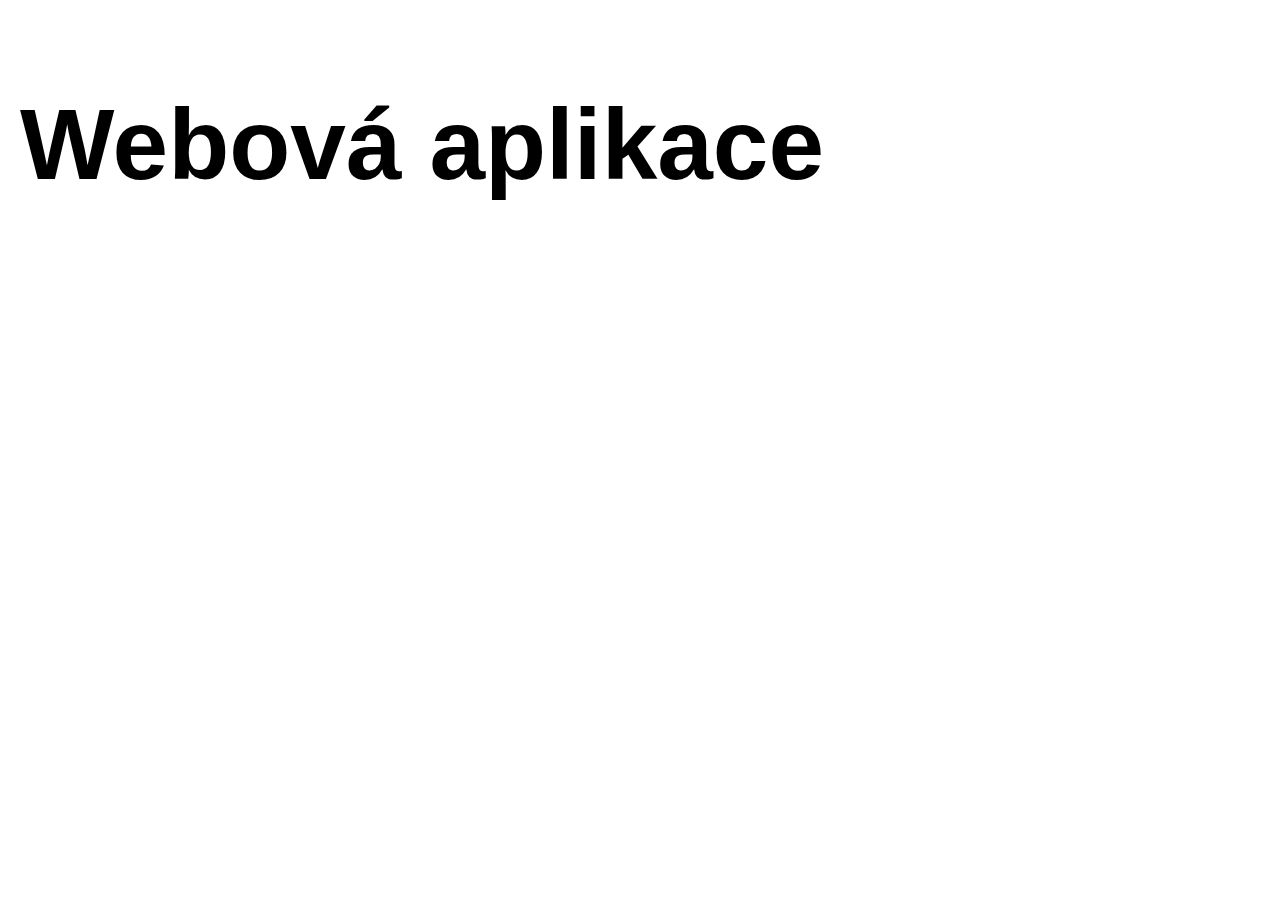
<file: o-aplikaci/index.html>
<!DOCTYPE html>
<html lang="cs">
  <head>
    <meta charset="UTF-8" />
    <meta name="viewport" content="width=device-width, initial-scale=1.0" />
    <link rel="stylesheet" href="style.css" />
    <script type="module" src="script.js"></script>
    <title>Webová aplikace</title>
  </head>
<body>
  <div class="container">
    <h1>Webová aplikace</h1>
  </div>
</body>
</html>
</file>
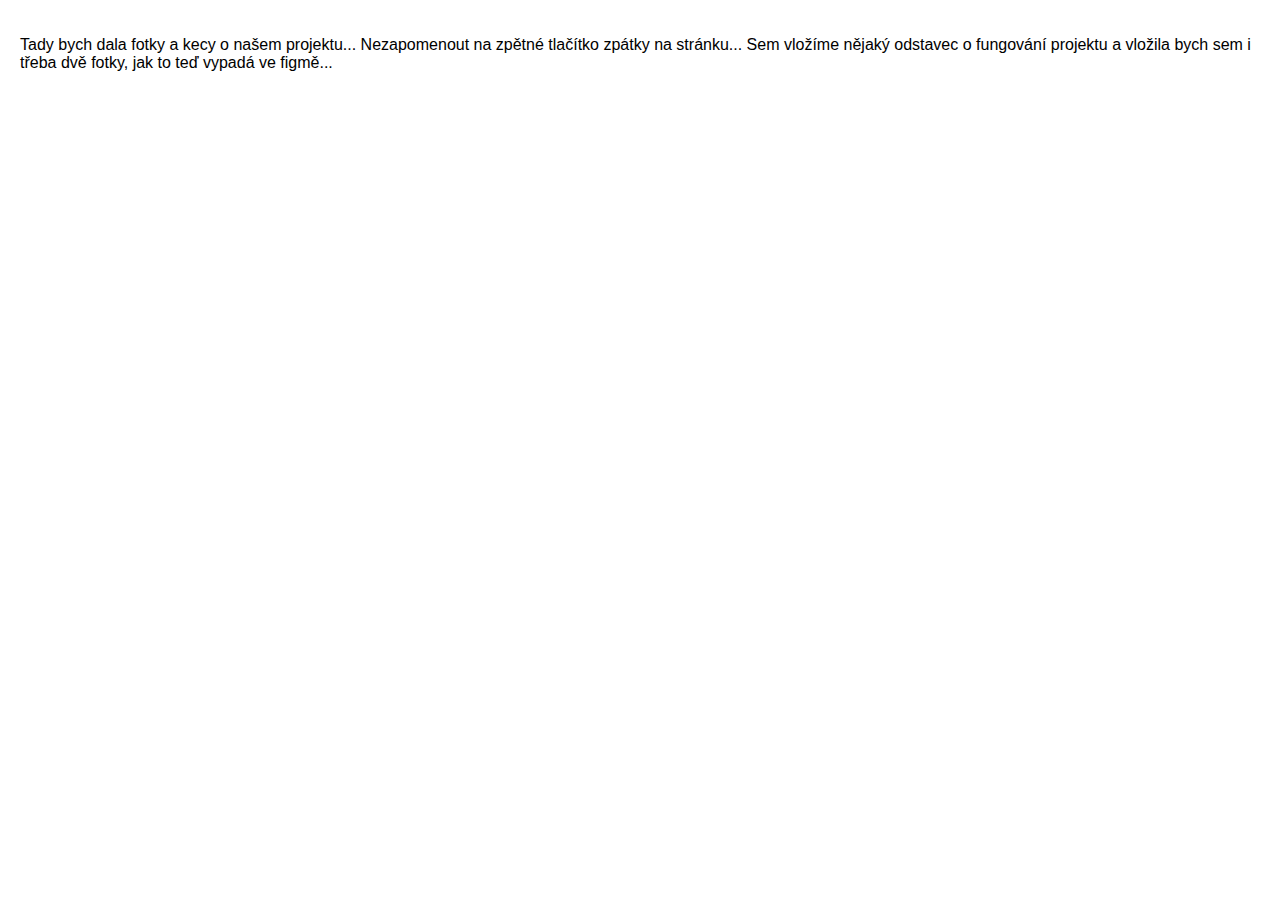
<file: o-aplikaci/aboutOurProject.html>
<!DOCTYPE html>
<html lang="cs">
  <head>
    <meta charset="UTF-8" />
    <meta name="viewport" content="width=device-width, initial-scale=1.0" />
    <link rel="stylesheet" href="style.css" />
    <script type="module" src="script.js"></script>
    <title>O našem projektu</title>
  </head>
  <body>
    <div class="container">
      <p>
        Tady bych dala fotky a kecy o našem projektu...
        Nezapomenout na zpětné tlačítko zpátky na stránku...
        Sem vložíme nějaký odstavec o fungování projektu a vložila bych sem i
        třeba dvě fotky, jak to teď vypadá ve figmě...
      </p>
    </div>
  </body>
</html>
</file>
<file: o-aplikaci/style.css>
/* Používáme intuitivní výpočet rozměrů prvků. */
*,
*:before,
*:after {
  box-sizing: border-box;
}

html {
  font-family: sans-serif;
}

.main-container {
  display: flex;
  flex-direction: row;
  justify-content: flex-start;
  align-items: stretch;
  /* stejna vyska deti */
  width: 100%;
  max-width: 1280px;
  height: 100%;
  margin: 0 auto;
}

body {
  font-family: Arial, sans-serif;
  display: flex;
  justify-content: start;
  align-items: flex-start;
  /* Zarovná obsah nahoře */
  min-height: 100vh;
  margin: 0;
  background-color: white;
  padding: 20px;
  /* Přidáno padding pro menší obrazovky */
  box-sizing: border-box;
  /* Zahrnout padding do šířky */
  flex-direction: column;
  /* Vždy vedle sebe */
}

.header {
  display: flex;
  /* Použijeme flexbox pro uspořádání vnitřních divů */
  flex-direction: row;
  /* Vždy vedle sebe */
  max-width: 1280px;
  width: 100%;
  justify-content: center;
  /* Vycentrování obsahu uvnitř kontejneru */
}

.board,
.teachersDesk {
  flex: 1 1 100%;
}

.teachersDesk {
  display: flex;
  /* Použijeme flexbox pro uspořádání vnitřních divů */
  flex-direction: row;
  /* Vždy vedle sebe */
  max-width: 1280px;
  width: 100%;
  margin: auto;
  justify-content: center;
  /* Vycentrování obsahu uvnitř kontejneru */
  border: 5px solid black;
  background-color: #80562E;
}

.navigation {
  display: flex;
  /* Použijeme flexbox pro uspořádání vnitřních divů */
  flex-direction: column;
  /* Vždy vedle sebe */
  width: 340px;
  height: 400px;
  align-items: center;
  border: 5px solid black;
  background-color: #80562E;
  padding-top: 20px;
}

.aboutUs,
.aboutOurProject,
.empty {
  display: flex;
  /* Použijeme flexbox pro uspořádání vnitřních divů */
  flex-direction: column;
  /* Vždy vedle sebe */
  max-width: 1280px;
  width: 90%;
  height: 100px;
  justify-content: center;
  /* Vycentrování obsahu uvnitř kontejneru */
  align-items: center;
  border: 5px solid;
  border-color: black;
  background-color: #AC723C;
  margin: 10px;
}

.drawersBtn {
  font-size: 35px;
  font-family: "Rubik Moonrocks", sans-serif;
  display: flex;
  justify-content: center;
  align-items: center;
  padding: 10px;
  text-decoration: none;
  color: #ffffff;
  background: transparent;
  /*odstraní bílé pozadí */
  border: none;
  /* odstraní ohraničení buttonu */
  cursor: pointer;
  width: 100%;
  height: 100%;
}

.aboutOurProject {
  cursor: pointer;
}

h1 {
  font-size: 100px;
  font-family: "Rubik Moonrocks", sans-serif;
  margin-bottom: 0;
}

h2 {
  font-family: "Rubik Moonrocks", sans-serif;
  font-size: 30px;
  color: white;
  margin-left: 30px;
}

.board {
  display: flex;
  /* Použijeme flexbox pro uspořádání vnitřních divů */
  flex-direction: column;
  flex-grow: 1;
  width: auto;
  justify-content: center;
  align-items: center;
  border: 5px solid black;
  background-color: #E9BE96;
  padding-top: 20px;
}

.mites,
.schoolThings {
  flex: 1;
  min-width: 280px;
  box-sizing: border-box;
  text-align: center;
  display: flex;
  flex-direction: column;
  justify-content: flex-end;
  align-items: center;
}

.mites img,
.schoolThings img {
  max-width: 80%;
  height: auto;
}

.title {
  display: flex;
  align-items: flex-end;
  text-align: center;
}

.board p {
  font-size: 18px;
  color: #333;
  padding: 0 20px;
  text-align: justify;
}

.board h2 {
  font-size: 36px;
  color: #5D3A00;
  text-align: center;
}

@media (max-width: 768px) {

  .mites,
  .schoolThings {
    display: none;
  }

  .title {
    display: block;
    width: 100;
    text-align: center;
  }
}
</file>
